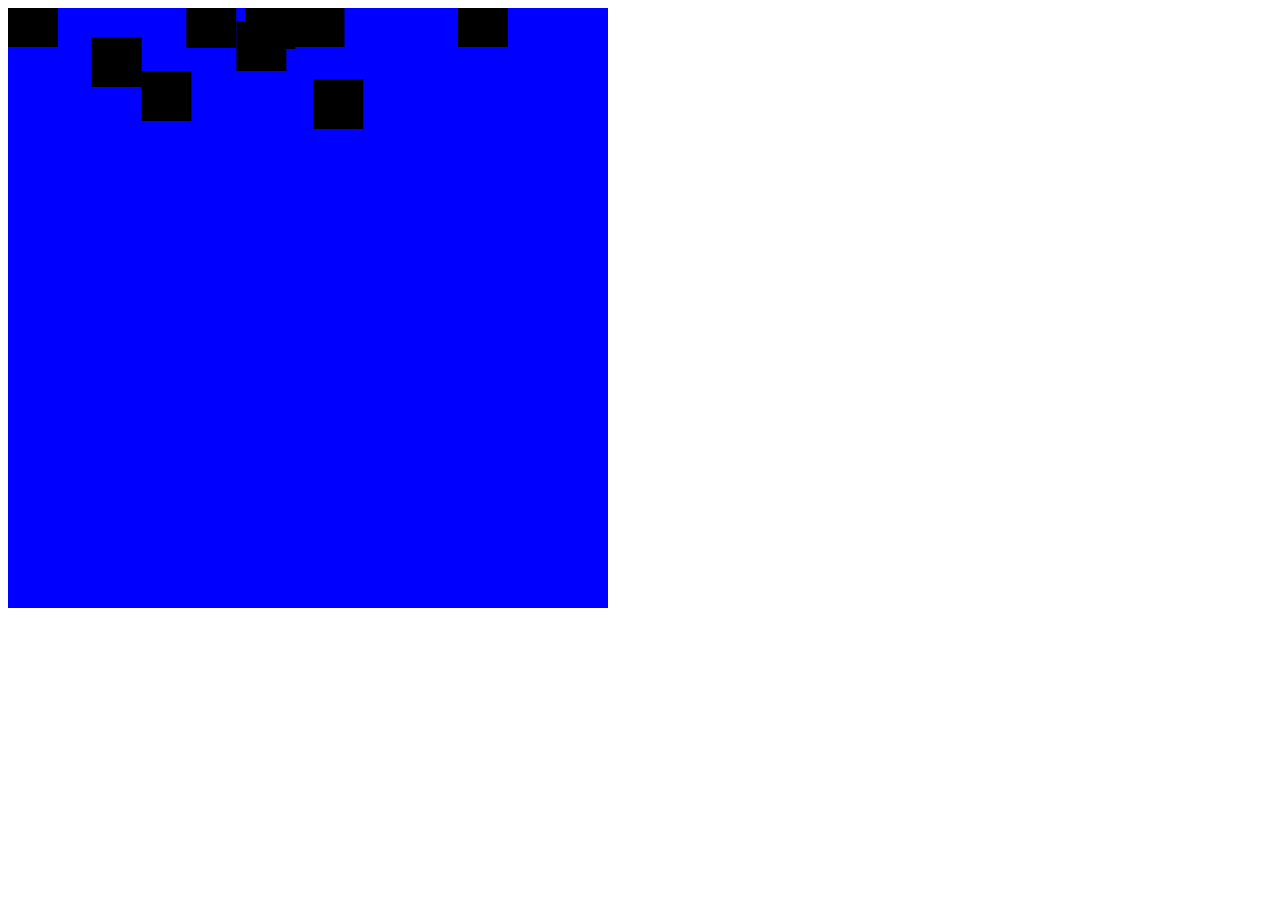
<file: cs5410_coins/cs5410_coins/blocks/blocks.html>
﻿<!DOCTYPE HTML>
<html lang = "en-US">
<head>
	<meta charset = "UTF-8">
    <!--<link rel = "stylesheet" type = "text/css" href = "testSpace.css">-->
    <link rel = "stylesheet" type = "text/css" href = "blocks.css">
    <!--<script src ="fallingBlocks.js"></script>-->
    <!--<script src ="fallingBlocksLive.js"></script>-->
    <script src ="random.js"></script>
    <script src="blocksEncapsulated.js"></script>
    <script src="blocks.js"></script>
	<title>Blocks</title>
</head>
<body>
    
	<canvas id = "canvas-main" width = "600" height = "600"></canvas>

   <!-- <input type="button" id ="2" name ="step2" onclick = "step2()" value ="step 2" />
    <input type="button" id ="3" name ="step3" onclick = "step3()" value ="step 3" />-->
</body>
</html>
</file>
<file: cs5410_coins/cs5410_coins/blocks/blocks.css>
﻿body {
}


#canvas-main {
    background-color : blue;
}
</file>
